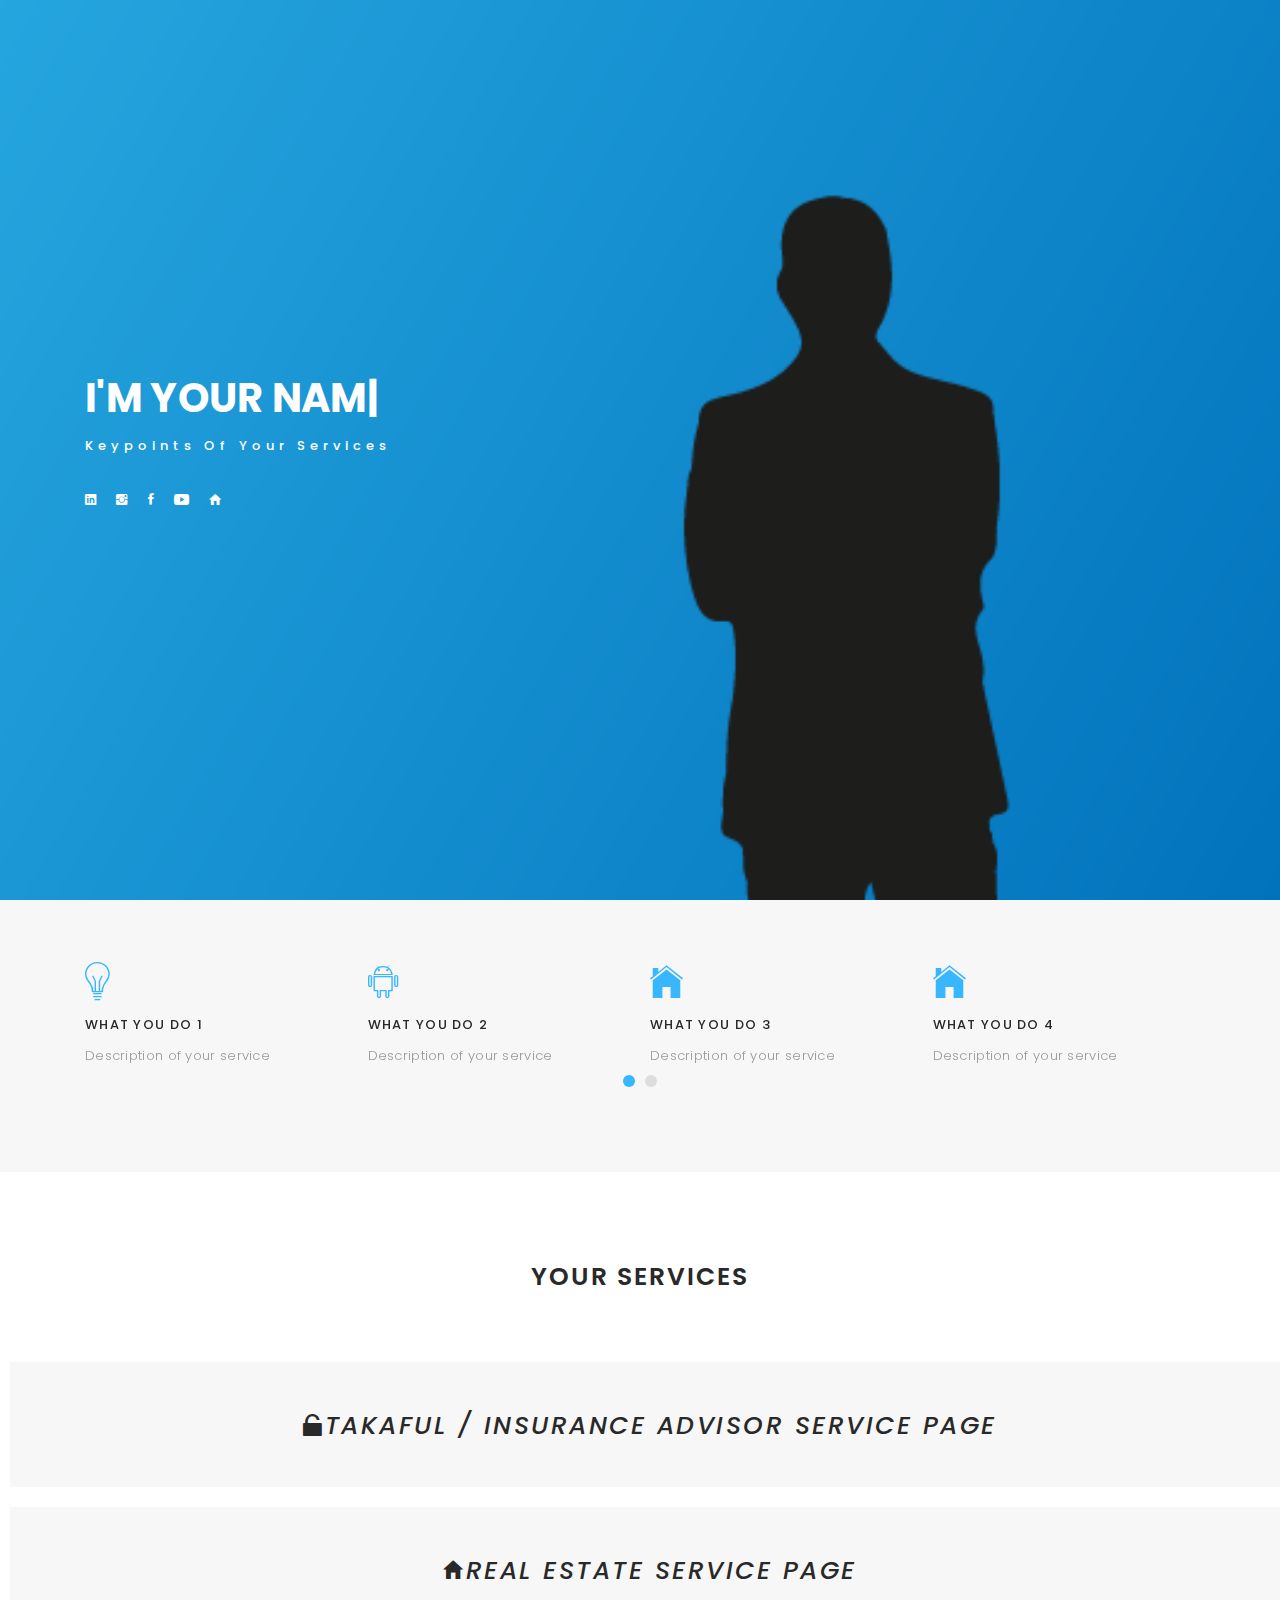
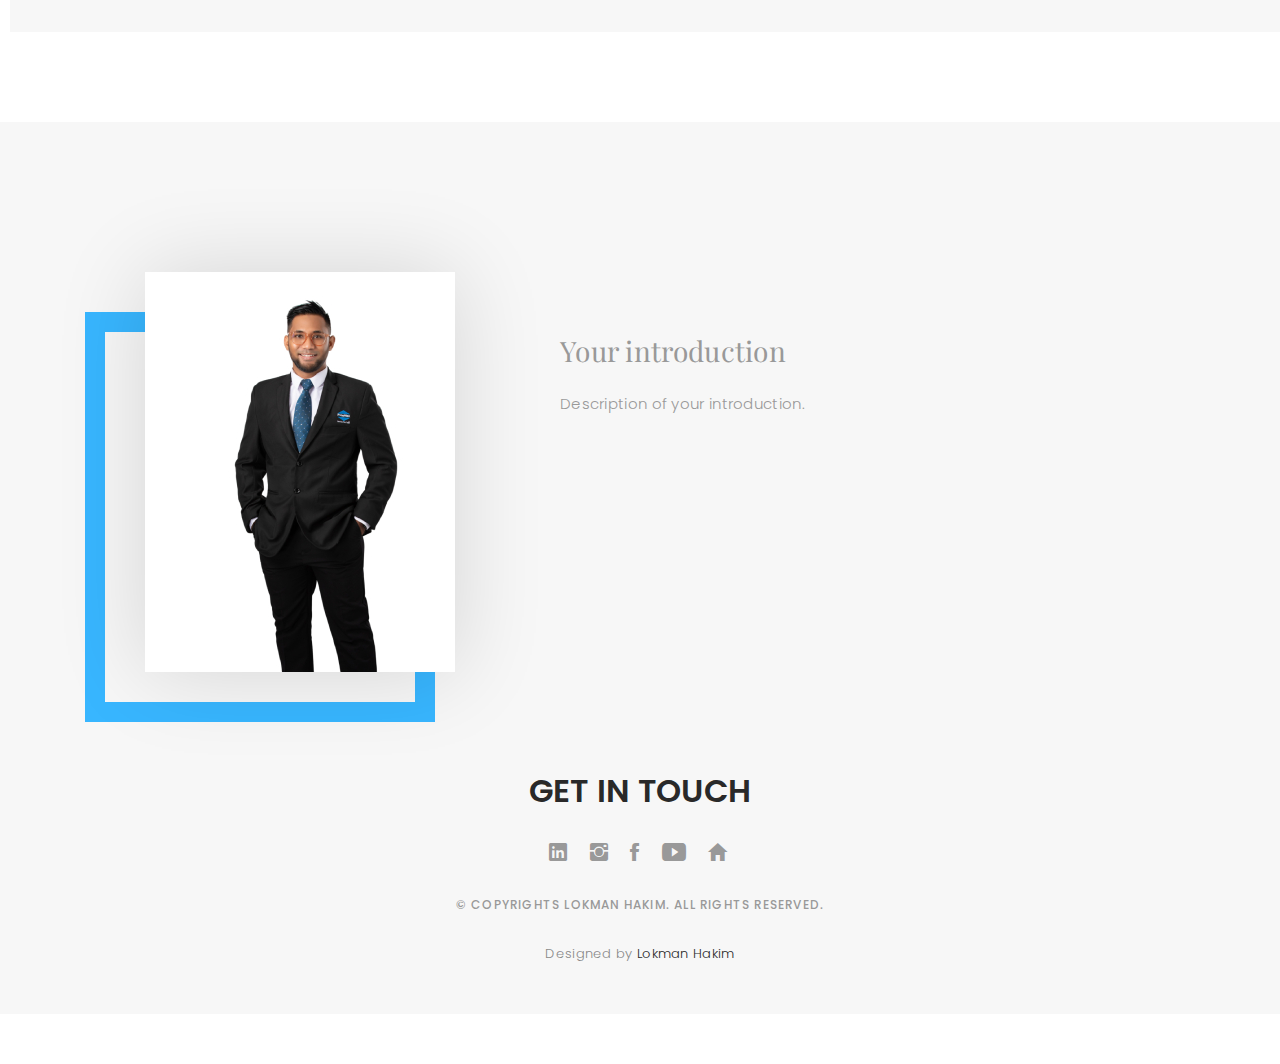
<file: index.html>
<!DOCTYPE html>
<html lang="en">

<head>
  <!-- meta -->
  <meta charset="utf-8">
  <meta content="width=device-width, initial-scale=1.0" name="viewport">

  <title>Advisor Ease Project</title>
  <meta content="Financial Advisor" name="keywords">
  <meta
    content="AdvisorEase is a website designed to assist Takaful advisors in delivering effective 
    presentations to enhance client engagement and education. This repository contains the 
    frontend code for the AdvisorEase website."
    name="description">

  <!-- Google Fonts -->
  <link
    href="https://fonts.googleapis.com/css?family=Poppins:300,300i,400,400i,500,500i,600,600i,700,700i|Playfair+Display:400,400i,700,700i,900,900i"
    rel="stylesheet">

  <!-- Bootstrap CSS File -->
  <link href="lib/bootstrap/css/bootstrap.min.css" rel="stylesheet">

  <!-- Libraries CSS Files -->
  <link href="lib/ionicons/css/ionicons.min.css" rel="stylesheet">
  <link href="lib/owlcarousel/assets/owl.carousel.min.css" rel="stylesheet">
  <link href="lib/magnific-popup/magnific-popup.css" rel="stylesheet">
  <link href="lib/hover/hover.min.css" rel="stylesheet">

  <!-- Main Stylesheet File -->
  <link href="css/style.css" rel="stylesheet">

  <!-- Responsive css -->
  <link href="css/responsive.css" rel="stylesheet">

  <!-- Favicon -->
  <link rel="shortcut icon" href="images/favicon.png">

  <!-- =======================================================
    Website Name: Lokman Hakim
    Website URL: https://lokmantech.github.io/
    Author: Lokman Hakim
  ======================================================= -->
</head>

<body>
  <!-- start section navbar -->
  <nav id="main-nav">
    <div class="row">

      <div class="container">
        <div class="logo"><a href="index.html"><img src="images/logo.png" alt="Lokman Hakim"></a></div>

        <div class="responsive"><i data-icon="m" class="ion-navicon-round"></i></div>

        <ul class="nav-menu list-unstyled">
          <li><a href="#header" class="smoothScroll">Home</a></li>
          <li><a href="#portfolio" class="smoothScroll">Services</a></li>
          <li><a href="#about" class="smoothScroll">About</a></li>
          <li><a href="#contact" class="smoothScroll">Contact</a></li>
        </ul>

      </div>
    </div>
  </nav>
  <!-- End section navbar -->

  <!-- start section header -->
  <div id="header" class="home">
    <div class="container">

      <div class="header-content">
        <h1>I'm <span class="typed"></span></h1>
        <p>Keypoints of your services</p>
        <!--You can add your own link here for your socmed pages-->
        <ul class="list-unstyled list-social">
          <li><a href="#"><i class="ion-social-linkedin"></i></a></li>
          <li><a href="#"><i class="ion-social-instagram"></i></a></li>
          <li><a href="#"><i class="ion-social-facebook"></i></a></li>
          <li><a href="#"><i class="ion-social-youtube"></i></a></li>
          <li><a href="#"><i class="ion-android-home"></i></a></li>
        </ul>

      </div>
    </div>
  </div>
  <!-- End section header -->

  <!-- start section my skills -->
  <div id="services">
    <div class="padDiv"></div>
    <div class="container">

      <div class="services-carousel owl-theme">
        <div class="services-block">
          <i class="ion-ios-lightbulb-outline"></i>
          <span>What you do 1</span>
          <p class="separator">Description of your service</p>
        </div>

        <div class="services-block">
          <i class="ion-social-android-outline"></i>
          <span>What you do 2</span>
          <p class="separator">Description of your service</p>
        </div>

        <div class="services-block">
          <i class="ion-ios-home"></i>
          <span>What you do 3</span>
          <p class="separator">Description of your service</p>
        </div>

        <div class="services-block">
          <i class="ion-ios-home"></i>
          <span>What you do 4</span>
          <p class="separator">Description of your service</p>
        </div>

        <div class="services-block">
          <i class="ion-ios-home"></i>
          <span>What you do 5</span>
          <p class="separator">Description of your service</p>
        </div>

        <div class="services-block">
          <i class="ion-ios-home"></i>
          <span>What you do 6</span>
          <p class="separator">Description of your service</p>
        </div>
      </div>

    </div>
  </div>
  <!-- end section my skills -->

  <!-- start section my services -->
  <div id="portfolio" class="text-center paddsection">
    <div class="container">

      <div class="section-title text-center">
        <h2>Your Services</h2>
      </div>
    </div>

    <div id="button" class="text-center"> <a href="./pages/takaful-insurance-advisor.html"><i class="ion-unlocked">Takaful / Insurance Advisor
          Service Page</i></a></div>
    <div id="button" class="text-center"> <a href="./pages/real-estate-advisor.html"><i class="ion-android-home">Real
          Estate Service Page</i></a> </div>
    <!-- End section my services -->

    <!-- start section about me -->
    <div class="container">
      <div class="section-title text-center"></div>
    </div>

    <div id="about">
      <div class="container">

        <div class="row justify-content-between">
          <div class="col-lg-4 ">
            <div class="div-img-bg">
              <div class="about-img">
                <img src="images/me.jpg" class="img-responsive" alt="me">
              </div>
            </div>
          </div>

          <div class="col-lg-7">
            <div class="about-descr">
              <p class="p-heading">Your introduction</p>
              <p class="separator">Description of your introduction.</p>
            </div>
          </div>
        </div>

      </div>
    </div>
    <!-- end section about me -->

    <!-- start section footer -->
    <div id="contact"></div>
    <div id="footer" class="text-center">
      <div class="container">

        <div class="socials-media text-center">

          <div class="socials-media text-center">
            <h2 class="mb-30"><a href="https://github.com/lokmanTech" target="_blank">GET IN TOUCH</a></h2>
            <!--Put your contact link above here, so people can direct message-->
          </div>

          <ul class="list-unstyled">
            <li><a href="#" target="_blank"><i class="ion-social-linkedin"></i></a></li>
            <li><a href="#" target="_blank"><i class="ion-social-instagram"></i></a></li>
            <li><a href="#" target="_blank"><i class="ion-social-facebook"></i></a></li>
            <li><a href="#" target="_blank"><i class="ion-social-youtube"></i></a></li>
            <li><a href="#" target="_blank"><i class="ion-android-home"></i></a></li>
          </ul>

        </div>

        <p>&copy; Copyrights Lokman Hakim. All rights reserved.</p>
        <div class="credits">
          Designed by <a href="https://github.com/lokmanTech" target="_blank">Lokman Hakim</a>
        </div>

      </div>
    </div>
    <!-- End section footer -->

    <!-- JavaScript Libraries -->
    <script src="lib/jquery/jquery.min.js"></script>
    <script src="lib/jquery/jquery-migrate.min.js"></script>
    <script src="lib/bootstrap/js/bootstrap.bundle.min.js"></script>
    <script src="lib/typed/typed.js"></script>
    <script src="lib/owlcarousel/owl.carousel.min.js"></script>
    <script src="lib/magnific-popup/magnific-popup.min.js"></script>
    <script src="lib/isotope/isotope.pkgd.min.js"></script>

    <!-- Template Main Javascript File -->
    <script src="js/main.js"></script>

</body>

</html>
</file>
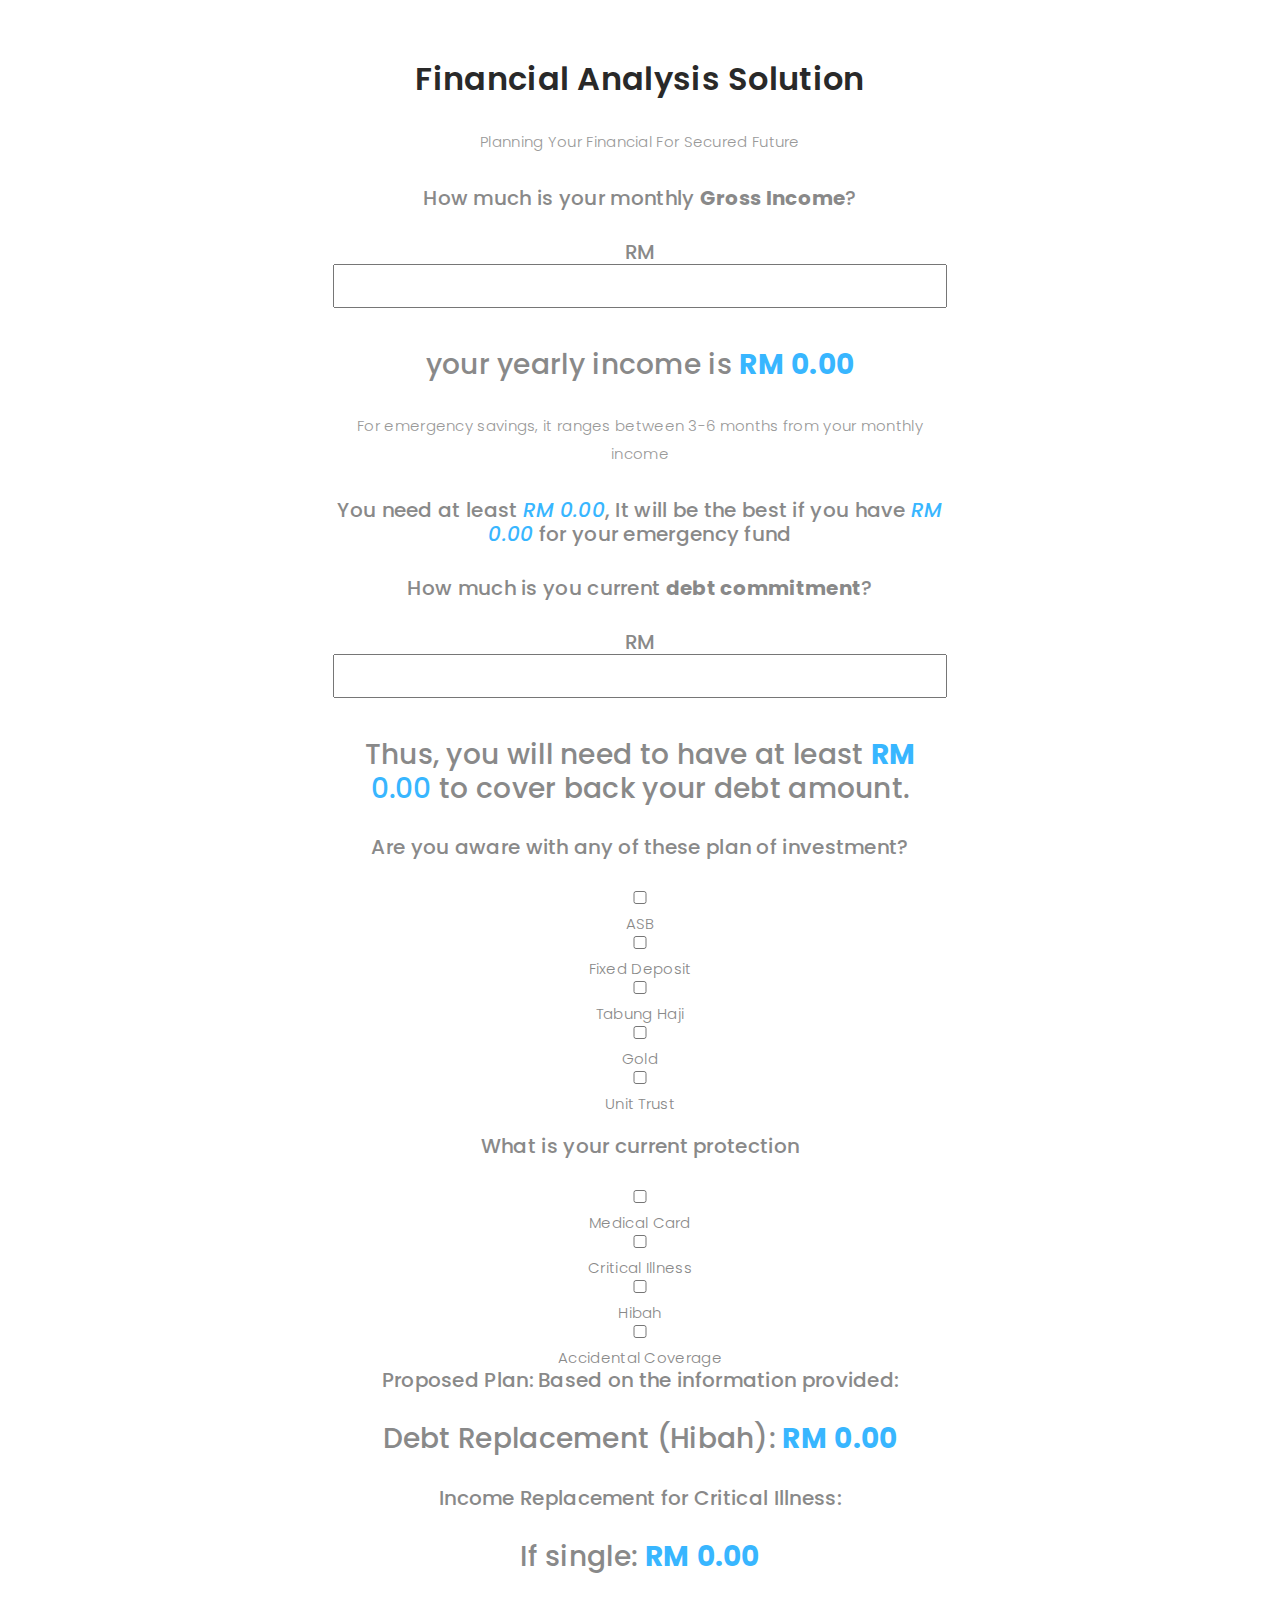
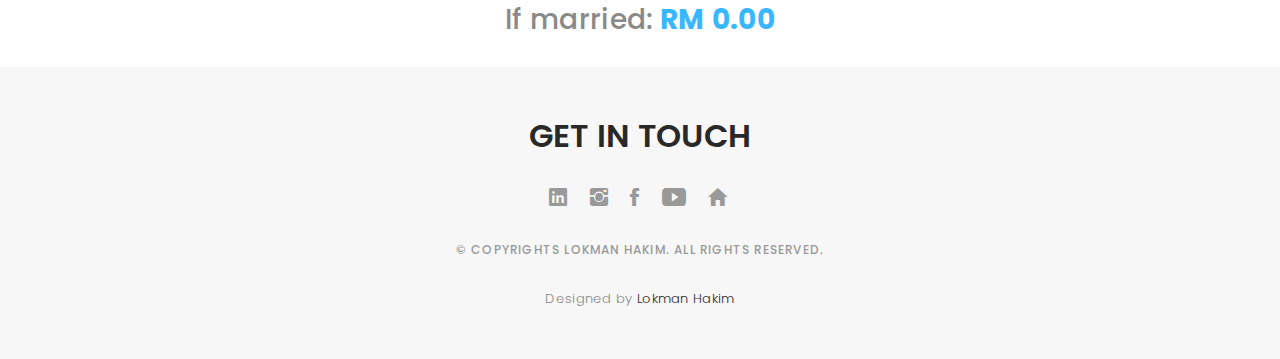
<file: pages/takaful-insurance-advisor.html>
<!DOCTYPE html>
<html lang="en">

<head>
  <!-- meta -->
  <meta charset="utf-8">
  <meta content="width=device-width, initial-scale=1.0" name="viewport">

  <title>Financial Analysis by Lokman Hakim</title>
  <meta content="" name="keywords">
  <meta content="" name="description">

  <!-- Google Fonts -->
  <link
    href="https://fonts.googleapis.com/css?family=Poppins:300,300i,400,400i,500,500i,600,600i,700,700i|Playfair+Display:400,400i,700,700i,900,900i"
    rel="stylesheet">

  <!-- Bootstrap CSS File -->
  <link href="../lib/bootstrap/css/bootstrap.min.css" rel="stylesheet">

  <!-- Libraries CSS Files -->
  <link href="../lib/ionicons/css/ionicons.min.css" rel="stylesheet">
  <link href="../lib/owlcarousel/assets/owl.carousel.min.css" rel="stylesheet">
  <link href="../lib/magnific-popup/magnific-popup.css" rel="stylesheet">
  <link href="../lib/hover/hover.min.css" rel="stylesheet">

  <!-- Blog Stylesheet File -->
  <link href="../css/blog.css" rel="stylesheet">

  <!-- Main Stylesheet File -->
  <link href="../css/style.css" rel="stylesheet">

  <!-- Responsive css -->
  <link href="../css/responsive.css" rel="stylesheet">

  <!-- Favicon -->
  <link rel="shortcut icon" href="../images/favicon.png">

  <!-- =======================================================
    Website Name: AdvisorEase
    Website URL: https://lokmanTech.github.io
    Author: Lokman Hakim
  ======================================================= -->
</head>


<!-- start section navbar -->
<nav id="main-nav">
  <div class="row">
    <div class="container">

      <div class="logo"><a href="../index.html"><img src="../images/logo.png" alt="logo"></a></div>

      <div class="responsive"><i data-icon="m" class="ion-navicon-round"></i></div>

      <ul class="nav-menu list-unstyled">
        <li><a href="../index.html#header" class="smoothScroll">Home</a></li>
        <li><a href="../index.html#portfolio" class="smoothScroll">Services</a></li>
        <li><a href="../index.html#about" class="smoothScroll">About</a></li>
        <li><a href="../index.html#contact" class="smoothScroll">Contact</a></li>
      </ul>

    </div>
  </div>
</nav>
<!-- End section navbar -->

<!-- start section main content -->
<div class="padDiv"></div>

<h2 class="mb1-30">Financial Analysis Solution</h2>
<p class="mb1-30">Planning Your Financial For Secured Future</p>

<div class="oontainer-analysis">
  <div class="column-analysis">
    <h5 class="mb1-30">How much is your monthly <b>Gross Income</b>?</h5>
    <h5 class="mb1-30">RM <input class="services-block" type="number" id="monthlyIncome"
        oninput="calculateYearlyIncome()"></h5>
    <h3 class="mb1-30">your yearly income is <b class="blue-text">RM</b> <b id="yearlyIncome" class="blue-text">0.00</b>
    </h3>
    <p class="mb1-30">For emergency savings, it ranges between 3-6 months from your monthly income</p>
    <h5 class="mb1-30">You need at least <i class="blue-text">RM</i> <i id="minSavings" class="blue-text">0.00</i>, It
      will be the best if you have <i class="blue-text">RM</i> <i id="maxSavings" class="blue-text">0.00</i> for your
      emergency fund</h5>
    <h5 class="mb1-30">How much is you current <b>debt commitment</b>?</h5>
    <h5 class="mb1-30">RM <input type="number" id="debtAmount" oninput="calculateDebt()"></h5>
    <h3 class="mb1-30">Thus, you will need to have at least <b class="blue-text">RM</b> <span id="debtReplacement"
        class="blue-text">0.00</span> to cover back your debt amount.</h3>
    <h5 class="mb1-30">Are you aware with any of these plan of investment?</h5>
    <div class="checbox-group">
      <input type="checkbox" id="investmentAwareness"> ASB
      <input type="checkbox" id="investmentAwareness"> Fixed Deposit
      <input type="checkbox" id="investmentAwareness"> Tabung Haji
      <input type="checkbox" id="investmentAwareness"> Gold
      <input type="checkbox" id="investmentAwareness"> Unit Trust
    </div>

    <br>

    <h5 class="mb1-30">What is your current protection</h5>
    <div class="checbox-group">
      <input type="checkbox" id="medicalCard"> Medical Card
      <input type="checkbox" id="criticalIllness"> Critical Illness
      <input type="checkbox" id="hibah"> Hibah
      <input type="checkbox" id="accidentalCoverage"> Accidental Coverage
    </div>
    <h5 class="mb1-30">Proposed Plan: Based on the information provided:</h5>
    <h3 class="mb1-30">Debt Replacement (Hibah): <b class="blue-text">RM</b> <b id="proposedHibah"
        class="blue-text">0.00</b></h3>
    <h5 class="mb1-30">Income Replacement for Critical Illness:</h5>
    <h3 class="mb1-30">If single: <b class="blue-text">RM</b> <b id="singleIncomeReplacement" class="blue-text">0.00</b>
    </h3>
    <h3 class="mb1-30">If married: <b class="blue-text">RM</b> <b id="marriedIncomeReplacement"
        class="blue-text">0.00</b></h3>
  </div>
</div>

<!-- start section footer -->
<div id="footer" class="text-center">
  <div class="container">

    <div class="socials-media text-center">
      <div class="socials-media text-center">
        <h2 class="mb-30"><a href="https://github.com/lokmanTech" target="_blank">GET IN TOUCH</a></h2>
      </div>

      <ul class="list-unstyled">
        <li><a href="#" target="_blank"><i class="ion-social-linkedin"></i></a>
        </li>
        <li><a href="#" target="_blank"><i class="ion-social-instagram"></i></a></li>
        <li><a href="#" target="_blank"><i class="ion-social-facebook"></i></a>
        </li>
        <li><a href="#" target="_blank"><i class="ion-social-youtube"></i></a></li>
        <li><a href="#" target="_blank"><i class="ion-android-home"></i></a></li>
      </ul>
    </div>

    <p>&copy; Copyrights Lokman Hakim. All rights reserved.</p>

    <div class="credits">
      Designed by <a href="https://github.com/lokmanTech" target="_blank">Lokman Hakim</a>
    </div>

  </div>
</div>
<!-- End section footer -->

<!-- JavaScript Libraries -->
<script src="../lib/jquery/jquery.min.js"></script>
<script src="../lib/jquery/jquery-migrate.min.js"></script>
<script src="../lib/bootstrap/js/bootstrap.bundle.min.js"></script>
<script src="../lib/typed/typed.js"></script>
<script src="../lib/owlcarousel/owl.carousel.min.js"></script>
<script src="../lib/magnific-popup/magnific-popup.min.js"></script>
<script src="../lib/isotope/isotope.pkgd.min.js"></script>

<!-- Template Main Javascript File -->
<script src="../js/main.js"></script>

</body>

</html>
</file>
<file: css/style.css>
/*
  Theme Name: Lokman Hakim Portfolio
  Theme URL: lokmanhakim.tech
  Author: Lokman Hakim
  Author URL: lokmanhakim.tech
*/
/* Personal Planning Style */
/*-----------------------------------------------------------------------------------*/
.pp {
  padding-top: 70px;
  text-align: center;
}

.container-analysis {
  display: flex;
  justify-content: center;
  text-align: center;
  margin: 0 auto;
}

.column-analysis {
  width: 48%;
  text-align: center;
  justify-content: center;
  margin: 0 auto;
}

.container-journal {
  display: flex;
  justify-content: center;
  text-align: center;
}

.column {
  width: 48%;
  /* Adjust the width as needed */
}

/* Style for ledger and workspace column */
.ledger-column {
  padding: 15px;
  border-radius: 8px;
}

/* Style for task manager and journal column */
.task-journal-column {
  padding: 15px;
  border-radius: 8px;
}

/* Add responsive styles */
@media (max-width: 768px) {
  .container-journal {
    flex-direction: column;
    width: 100%;
    text-align: justify;
  }

  .container-analysis {
    flex-direction: column;
    width: 100%;
    text-align: center;
    justify-content: center;
    margin: 0 auto;
  }

  .column-analysis {
    width: 100%;
    text-align: center;
    justify-content: center;
    margin: 0 auto;
  }

  .column {
    width: 100%;
  }


  .side-by-side {
    flex-direction: column;
    /* Stack elements vertically on small screens */
    align-items: flex-start;
    /* Align items to the start (top) */
  }

  .date-time {
    margin: 0 0 0 0;
    /* Remove right margin when stacked vertically */
  }
}

#balance {
  margin-top: 5px;
}


.ledger-entry {
  margin-bottom: 5px;
}

.side-by-side {
  display: flex;
  justify-content: center;
  align-items: center;
  position: relative;
}

.date-time {
  padding: 10px;
  border: 1px solid #ddd;
  border-radius: 10px;
  margin: 5px 10px 0 0;
}

fieldset {
  text-align: justify;
  padding: 20px;
  border: 1px solid #333;
  border-radius: 10px;
  max-width: 800px;
  box-sizing: border-box;
}

legend {
  font-size: 1.2em;
  font-weight: bold;
}

label {
  display: block;
  margin-bottom: 5px;
}

input,
select,
textarea {
  width: 100%;
  padding: 8px;
  margin-bottom: 10px;
  box-sizing: border-box;
  font-family: 'Poppins', helvetica;
}

button {
  padding: 15px 25px;
  background-color: skyblue;
  color: #fff;
  border: none;
  border-radius: 5px;
  cursor: pointer;
  display: block;
  margin: 0 auto;
  font-family: 'Poppins', helvetica;
}

button:hover {
  background-color: #2980b9;
}

.delete-button {
  color: #e74c3c;
  cursor: pointer;
  margin-left: 10px;
  font-family: 'Poppins', helvetica;
}

.delete-button:hover {
  color: #c0392b;
}

.print-button {
  padding: 15px 25px;
  background-color: #3498db;
  color: #fff;
  border: none;
  border-radius: 5px;
  cursor: pointer;
  display: block;
  margin: 0 auto;
  margin-bottom: 20px;
  font-size: large;
  font-family: 'Poppins', helvetica;
}

.print-button:hover {
  background-color: #2980b9;
}


/*  General Styling
/*-----------------------------------------------------------------------------------*/

body {
  background: #ffffff;
  color: #898989;
  font-family: 'Poppins', helvetica;
  font-size: 15px;
  font-weight: 300;
  line-height: 20px;
  letter-spacing: 0.02em;
  overflow-x: hidden;
  margin: 0 auto;
  padding: 0;
  -moz-box-sizing: border-box;
  -ms-box-sizing: border-box;
  -o-box-sizing: border-box;
  -webkit-box-sizing: border-box;
  box-sizing: border-box;
}

h1,
h2,
h3,
h4,
h5,
h6 {
  margin: 0;
}

h1,
h2 {
  color: #292929;
  font-weight: 600;
}

h4 {
  color: #292929;
  font-size: 14px;
  font-weight: 600;
}

a {
  color: #292929;
  text-decoration: none !important;
  -moz-transition: all 0.5s ease-in-out 0s;
  -ms-transition: all 0.5s ease-in-out 0s;
  -o-transition: all 0.5s ease-in-out 0s;
  -webkit-transition: all 0.5s ease-in-out 0s;
  transition: all 0.5s ease-in-out 0s;
}

a:hover {
  -moz-transition: all 0.5s ease-in-out 0s;
  -ms-transition: all 0.5s ease-in-out 0s;
  -o-transition: all 0.5s ease-in-out 0s;
  -webkit-transition: all 0.5s ease-in-out 0s;
  transition: all 0.5s ease-in-out 0s;
}

a:hover,
a:focus {
  color: #38B6FF;
  text-decoration: underline;
}

nav ul li a {
  padding: 2px 0 0 0;
  position: relative;
  display: block;
  font-size: 12px;
  color: #999999;
  letter-spacing: 0.1em;
  font-weight: 500;
  line-height: 14px;
  text-transform: uppercase;
  -moz-transition: all 0.5s ease-in-out 0s;
  -ms-transition: all 0.5s ease-in-out 0s;
  -o-transition: all 0.5s ease-in-out 0s;
  -webkit-transition: all 0.5s ease-in-out 0s;
  transition: all 0.5s ease-in-out 0s;
}

p {
  margin: 25px 0;
  padding: 0;
  font-size: 15px;
  color: #999999;
  line-height: 28px;
}

::-moz-selection {
  background: #38B6FF;
  color: #fff;
}

::selection {
  background: #38B6FF;
  color: #fff;
}

.btn {
  background: #333;
  border: medium none;
  border-radius: 0;
  color: #fff;
  font-size: 12px;
  height: 50px;
  line-height: 50px;
  padding: 0 30px;
  text-transform: uppercase;
}

.btn:hover,
.btn:focus {
  color: #fff;
}

.padDiv {
  padding: 30px 20px;
}

.section-title {
  margin-bottom: 70px;
}

.section-title h2 {
  font-size: 25px;
  letter-spacing: 2px;
  text-transform: uppercase;
}

.form-control {
  background-color: transparent;
  border: 1px solid #999;
  border-radius: 0;
  color: #999999;
  font-size: 12px;
  font-weight: 500;
  height: 50px;
  letter-spacing: 0.1em;
  padding-left: 10px;
  margin: 0 0 25px 0;
  line-height: 14px;
  text-transform: uppercase;
}

.form-control:focus {
  box-shadow: none;
  outline: 0 none;
}

.paddsection {
  padding-top: 90px;
  padding-bottom: 90px;
}

.paddsections {
  padding-top: 90px;
  padding-bottom: 90px !important;
}

.hvr-shutter-in-horizontal::before {
  background: #333;
}

.hvr-shutter-in-horizontal:hover {
  background: #38B6FF;
}

.mb-30 {
  margin-bottom: 30px;
}

.mb1-30 {
  margin-bottom: 30px;
  text-align: center;
}

.blue-text {
  color: #38B6FF;
}

/*-----------------------------------------------------------------------------------*/
/*  Navbar Top
/*-----------------------------------------------------------------------------------*/

nav {
  position: fixed;
  background: #fff;
  z-index: 1000;
  width: 100%;
  padding: 20px;
  display: none;
  -webkit-box-shadow: 0px 2px 92px 0px rgba(0, 0, 0, 0.18);
  -moz-box-shadow: 0px 2px 92px 0px rgba(0, 0, 0, 0.18);
  box-shadow: 0px 2px 92px 0px rgba(0, 0, 0, 0.18);
}

.nav-menu {
  float: right;
  line-height: 32px;
  margin-bottom: 0;
  padding-top: 16px;
}

nav ul li {
  float: left;
  margin-right: 15px;
  font-family: 'Poppins', sans-serif;
  font-size: 14px;
  margin-left: 40px;
}

nav ul li a {
  padding: 2px 0 0 0;
  position: relative;
  display: block;
  font-size: 14px;
  color: #999999;
  font-family: 'Poppins', helvetica;
  font-weight: 500;
  line-height: 16px;
  text-transform: uppercase;
  letter-spacing: 0.02em;
  text-transform: capitalize;
}

.logo {
  float: left;
}

.logo img {
  width: 100px;
  height: 50px;
}

.responsive {
  display: none;
  font-size: 23px;
}

.active {
  color: #afafaf;
}

/*----------------------------------------------------------------------------------*/
/*  Header
/*-----------------------------------------------------------------------------------*/

#header {
  background: url("../images/home-bg.jpg") repeat scroll center center / cover;
  height: 100vh;
  width: 100%;
}


#header .header-content {
  height: 100vh;
  text-align: left;
  width: 100%;
  display: flex;
  justify-content: center;
  flex-direction: column;
}

.header-content h1 {
  font-size: 40px;
  font-weight: 700;
  margin-bottom: 10px;
  text-transform: uppercase;
  color: #fff;
}

.header-content p {
  font-size: 13px;
  letter-spacing: 5px;
  margin-top: 0;
  margin-bottom: 30px;
  text-transform: capitalize;
  color: #fff;
  font-weight: 500;
}

.header-content .list-social li {
  float: left;
  margin-right: 20px;
}

.header-content .list-social li i {
  color: #fff;
  font-size: 15px;
}

/*-----------------------------------------------------------------------------------*/
/*  About-me
/*-----------------------------------------------------------------------------------*/

#about {
  width: 100%;
  height: auto;
  background: #f7f7f7;
  padding-top: 190px;
}

#about .div-img-bg {
  padding-bottom: 30px;
  border: 20px solid #38B6FF;
}

#about .div-img-bg .about-img img {
  width: 100%;
  box-shadow: 0px 0px 85px 0px rgba(0, 0, 0, 0.14);
  margin-top: -60px;
  margin-left: 40px;
  height: 400px;
  object-fit: cover;
}

#about .about-descr .p-heading {
  font-family: 'Playfair Display', serif;
  font-size: 28px;
  text-align: left;
}

#about .about-descr .separator {
  max-width: 80%;
  margin-bottom: 0;
  text-align: left;
}

/*-----------------------------------------------------------------------------------*/
/*   Services
/*-----------------------------------------------------------------------------------*/

#services {
  background: #f7f7f7;
  position: relative;
  padding-bottom: 80px;
}

.owl-item {
  float: left;
}

.services-block span {
  margin: 10px 0;
  position: relative;
  font-size: 13px;
  color: #292929;
  letter-spacing: 0.1em;
  font-weight: 500;
  text-transform: uppercase;
  display: block;
}

.services-block .separator {
  margin: 0;
  font-size: 13px;
  line-height: 22px;
}

.services-block i {
  font-size: 44px;
  color: #38B6FF;
  line-height: 44px;
}


.services-carousel .owl-stage-outer {
  overflow: hidden;
}

.services-carousel .owl-dots {
  margin-top: 5px;
  text-align: center;
}

.services-carousel .owl-dot {
  display: inline-block;
  margin: 0 5px;
  width: 12px !important;
  height: 12px !important;
  border-radius: 50%;
  border: 0;
  padding: 0 !important;
  background-color: #ddd;
  cursor: pointer;
}

.services-carousel .owl-dot.active {
  background-color: #38B6FF;
}

.owl-nav {
  display: none;
}


/*-----------------------------------------------------------------------------------*/
/*  Portfolio
/*-----------------------------------------------------------------------------------*/

.container-portfolio {
  text-align: center;
}

#portfolio {
  position: relative;
  padding-bottom: 50px;
}

#portfolio .portfolio-list {
  margin-bottom: 50px;
}

#portfolio .portfolio-list .nav {
  display: inline-block;
  margin: 0;
}

#portfolio .portfolio-list .nav li {
  margin: 0 40px 0 0;
  float: left;
  font-size: 14px;
  color: #999999;
  line-height: 16px;
  cursor: pointer;
  font-family: 'Poppins', helvetica;
  font-weight: 500;
  letter-spacing: 0.02em;
  text-transform: capitalize;
  -moz-transition: all 0.5s ease-in-out 0s;
  -ms-transition: all 0.5s ease-in-out 0s;
  -o-transition: all 0.5s ease-in-out 0s;
  -webkit-transition: all 0.5s ease-in-out 0s;
  transition: all 0.5s ease-in-out 0s;
}

#portfolio .portfolio-list .nav li:hover,
#portfolio .portfolio-list .nav li.filter-active {
  color: #38B6FF;
  -moz-transition: all 0.5s ease-in-out 0s;
  -ms-transition: all 0.5s ease-in-out 0s;
  -o-transition: all 0.5s ease-in-out 0s;
  -webkit-transition: all 0.5s ease-in-out 0s;
  transition: all 0.5s ease-in-out 0s;
}

#portfolio .portfolio-container {
  display: inline-block;
  margin-bottom: 50px;
  width: 100%;
}

.portfolio-thumbnail {
  margin-bottom: 30px;
  overflow: hidden;
  min-height: 260px;
}

.portfolio-thumbnail img {
  max-width: 100%;
}

/*-----------------------------------------------------------------------------------*/
/*  Journal
/*-----------------------------------------------------------------------------------*/

#journal,
#journal-blog {
  height: auto;
  width: 100%;
  background: #f7f7f7;
  padding-bottom: 60px;
  position: relative;
}

#journal-blog {
  background: #fff;
  padding-bottom: 30px;
}

#journal .journal-block {
  display: inline-block;
  height: auto;
  width: 100%;
}

#journal .journal-block .journal-info {
  position: relative;
}

.journal-block .journal-info img {
  max-width: 100%;
}

.journal-block .journal-info .journal-txt {
  padding: 25px 0px;
  position: relative;
}

.journal-block .journal-info .journal-txt h4 a {
  display: block;
  font-size: 19px;
  line-height: 24px;
  margin: 0 0 13px 0;
  font-weight: 500;
  color: #292929;
  -moz-transition: all 0.5s ease-in-out 0s;
  -ms-transition: all 0.5s ease-in-out 0s;
  -o-transition: all 0.5s ease-in-out 0s;
  -webkit-transition: all 0.5s ease-in-out 0s;
  transition: all 0.5s ease-in-out 0s;
}

.journal-block .journal-info .journal-txt h4 a:hover {
  color: #38B6FF;
  -moz-transition: all 0.5s ease-in-out 0s;
  -ms-transition: all 0.5s ease-in-out 0s;
  -o-transition: all 0.5s ease-in-out 0s;
  -webkit-transition: all 0.5s ease-in-out 0s;
  transition: all 0.5s ease-in-out 0s;
}

.journal-block .journal-info .journal-txt p {
  margin: 0;
  font-size: 14px;
  line-height: 24px;
}

/*-----------------------------------------------------------------------------------*/
/*  Contact
/*-----------------------------------------------------------------------------------*/

#contact {
  height: auto;
  width: 100%;
}

.contact-details {
  list-style: none;
  margin: 0;
  padding: 0;
}

.contact-details li {
  padding-bottom: 10px;
}

#contact input,
#contact textarea {
  width: 100%;
}


#contact #sendmessage {
  color: #18d26e;
  border: 1px solid #18d26e;
  display: none;
  text-align: center;
  padding: 15px;
  font-weight: 600;
  margin: 15px;
}

#contact #errormessage {
  color: red;
  display: none;
  border: 1px solid red;
  text-align: center;
  padding: 15px;
  font-weight: 600;
  margin: 15px;
}

#contact #sendmessage.show,
#contact #errormessage.show,
#contact .show {
  display: block;
}

#contact .validation {
  color: red;
  display: none;
  margin: 0 0 20px;
  font-weight: 400;
  font-size: 13px;
}

/*-----------------------------------------------------------------------------------*/
/*  Footer
/*-----------------------------------------------------------------------------------*/

#footer {
  background: #f7f7f7;
  padding-top: 50px;
  padding-bottom: 50px;
}

#footer .socials-media {
  width: 100%;
}

#footer .socials-media ul {
  display: inline-block;
  float: none;
  margin: 0 0 20px 0;
}

#footer .socials-media ul li {
  float: left;
  margin-left: 10px;
  margin-right: 10px;
}

#footer .socials-media ul li a {
  font-size: 24px;
  color: #999;
  letter-spacing: 0.1em;
  font-weight: 500;
  background: transparent;
  text-transform: uppercase;
  -moz-transition: all 0.5s ease-in-out 0s;
  -ms-transition: all 0.5s ease-in-out 0s;
  -o-transition: all 0.5s ease-in-out 0s;
  -webkit-transition: all 0.5s ease-in-out 0s;
  transition: all 0.5s ease-in-out 0s;
}

#footer .socials-media ul li a:hover {
  color: #38B6FF;
  -moz-transition: all 0.5s ease-in-out 0s;
  -ms-transition: all 0.5s ease-in-out 0s;
  -o-transition: all 0.5s ease-in-out 0s;
  -webkit-transition: all 0.5s ease-in-out 0s;
  transition: all 0.5s ease-in-out 0s;
}

#footer p {
  font-size: 12px;
  letter-spacing: 0.1em;
  font-weight: 500;
  margin-top: 0;
  text-transform: uppercase;
}

.credits {
  font-size: 13px;
}

.image {
  max-width: 97%;
  margin: 20px;
  text-align: center;
}

.imageowl {
  max-width: 50%;
  text-align: center;
  margin: 5%;
}

.image-presentation {
  max-width: 65%;
  text-align: center;
  display: inline-block;
  margin-bottom: 60px;
}

.image-logo {
  max-width: 20%;
  text-align: center;
  margin-bottom: 60px;
}

#button {
  background: #f7f7f7;
  padding-top: 50px;
  padding-bottom: 50px;
  width: 100%;
  display: inline-block;
  float: none;
  margin: 0 0 20px 0;
  margin-left: 10px;
  margin-right: 10px;
  font-size: 24px;
  color: #38B6FF;
  -moz-transition: all 0.5s ease-in-out 0s;
  -ms-transition: all 0.5s ease-in-out 0s;
  -o-transition: all 0.5s ease-in-out 0s;
  -webkit-transition: all 0.5s ease-in-out 0s;
  transition: all 0.5s ease-in-out 0s;
  font-size: 25px;
  letter-spacing: 0.1em;
  font-weight: 500;
  margin-top: 0;
  text-transform: uppercase;
}

.justify {
  text-align: justify;
}

.hidden {
  display: none;
}

/* Checkbox Style */
.checkbox-group {
  display: flex;
  flex-wrap: wrap;
  gap: 20px; /* Adjust the gap as needed */
}
</file>
<file: css/responsive.css>
/** Width between 1200x to 0
 *  ~~~~~~~~~~~~~~~~~~~~~~~~~~~~~~~~~~~~
 */

@media (min-width: 1200px) {

}

/** Width between 992px to 1199px
 *  ~~~~~~~~~~~~~~~~~~~~~~~~~~~~~~~~~~~~
 */

@media (min-width: 992px) and (max-width: 1199px) {

}

/** Width between 768px to 991px
 *  ~~~~~~~~~~~~~~~~~~~~~~~~~~~~~~~~~~~~
 */

@media (min-width: 768px) and (max-width: 991px) {
  /* Navbar */
  nav {
    padding: 10px 15px;
  }
  .nav-menu {
    margin-top: 40px;
    display: none;
    float: none;
    width: 100%;
  }
  .nav-menu li {
    float: none;
    width: 100%;
    text-align: center;
    border-top: 1px solid #f7f7f7;
    line-height: 45px;
    margin-left: 0;
    padding-top: 10px;
    padding-bottom: 10px;
  }
  .responsive {
    float: right;
    padding-top: 15px;
    display: block;
  }
  /* About */
  .head-info .header-content .cmaster h1 {
    font-size: 32px;
  }
  #about .div-img-bg {
    padding: 0;
  }
  #about .div-img-bg .about-img img {
    margin-top: 0%;
    margin-left: calc(0% - 0px);
  }
  #about .about-descr .p-heading {
    font-size: 20px;
  }
  #about .about-descr .separator {
    max-width: 100%;
    margin-bottom: 0;
  }
  /* portfolio */
  #portfolio .portfolio-list .nav li {
    float: none;
    margin: 20px;
    display: inline-block;
  }
  /* journal */
  #journal .journal-block .journal-info {
    margin-bottom: 30px;
  }
  /* Contact */
  .contact-contact {
    margin-bottom: 30px;
  }
  /* Footer */
  #footer .socials-media ul li {
    margin-right: 0;
    margin-left: 0;
    float: none;
    display: inline-block;
  }
}

/** Width between 767px to 0
 *  ~~~~~~~~~~~~~~~~~~~~~~~~~~~~~~~~~~~~
 */

@media (max-width: 767px) {
  /* Navbar */
  nav {
    padding: 20px 15px;
  }
  .nav-menu {
    margin-top: 40px;
    display: none;
    float: none;
    width: 100%;
  }
  .nav-menu li {
    float: none;
    width: 100%;
    text-align: center;
    border-top: 1px solid #f7f7f7;
    line-height: 45px;
    margin-left: 0;
    padding-top: 10px;
    padding-bottom: 10px;
  }
  .responsive {
    float: right;
    padding-top: 15px;
    display: block;
  }
  /* About */
  .head-info .header-content h1 {
    font-size: 32px;
  }
  #about .div-img-bg {
    padding: 0;
  }
  #about .div-img-bg .about-img img {
    margin-top: 0%;
    margin-left: calc(0% - 0px);
  }
  #about .about-descr .p-heading {
    font-size: 20px;
  }
  #about .about-descr .separator {
    max-width: 100%;
    margin-bottom: 0;
  }
  /* portfolio */
  #portfolio .portfolio-list .nav li {
    float: none;
    margin: 20px;
    display: inline-block;
  }
  /* journal */
  #journal .journal-block .journal-info {
    margin-bottom: 30px;
  }
  /* Contact */
  .contact-contact {
    margin-bottom: 30px;
  }
  /* Footer */
  #footer .socials-media ul li {
    margin-right: 0;
    margin-left: 0;
    float: none;
    display: inline-block;
  }
}

/** Width between 600px to 0
 *  ~~~~~~~~~~~~~~~~~~~~~~~~~~~~~~~~~~~~
 */

@media (max-width: 600px) {
  /* Navbar */
  nav {
    padding: 20px 15px;
  }
  .nav-menu {
    margin-top: 40px;
    display: none;
    float: none;
    width: 100%;
  }
  .nav-menu li {
    float: none;
    width: 100%;
    text-align: center;
    border-top: 1px solid #f7f7f7;
    line-height: 45px;
    margin-left: 0;
    padding-top: 10px;
    padding-bottom: 10px;
  }
  .responsive {
    float: right;
    padding-top: 15px;
    display: block;
  }
  /* About */
  .head-info .header-content h1 {
    font-size: 32px;
  }
  #about .div-img-bg {
    padding: 0;
  }
  #about .div-img-bg .about-img img {
    margin-top: 0%;
    margin-left: calc(0% - 0px);
  }
  #about .about-descr .p-heading {
    font-size: 20px;
  }
  #about .about-descr .separator {
    max-width: 100%;
    margin-bottom: 0;
  }
  /* portfolio */
  #portfolio .portfolio-list .nav li {
    float: none;
    margin: 10px;
    display: inline-block;
  }
  /* journal */
  #journal .journal-block .journal-info {
    margin-bottom: 30px;
  }
  /* Contact */
  .contact-contact {
    margin-bottom: 30px;
  }
  /* Footer */
  #footer .socials-media ul li {
    margin-right: 0;
    margin-left: 0;
    float: none;
    display: inline-block;
  }
}

/** Width between 480px to 0
 *  ~~~~~~~~~~~~~~~~~~~~~~~~~~~~~~~~~~~~
 */

@media (max-width: 480px) {
  /* Navbar */
  nav {
    padding: 20px 15px;
  }
  .nav-menu {
    margin-top: 40px;
    display: none;
    float: none;
    width: 100%;
  }
  .nav-menu li {
    float: none;
    width: 100%;
    text-align: center;
    border-top: 1px solid #f7f7f7;
    line-height: 45px;
    margin-left: 0;
    padding-top: 10px;
    padding-bottom: 10px;
  }
  .responsive {
    float: right;
    padding-top: 15px;
    display: block;
  }
  /* About */
  .head-info .header-content h1 {
    font-size: 32px;
  }
  #about .div-img-bg {
    padding: 0;
  }
  #about .div-img-bg .about-img img {
    margin-top: 0%;
    margin-left: calc(0% - 0px);
  }
  #about .about-descr .p-heading {
    font-size: 20px;
  }
  #about .about-descr .separator {
    max-width: 100%;
    margin-bottom: 0;
  }
  /* portfolio */
  #portfolio .portfolio-list .nav li {
    float: none;
    margin: 20px;
  }
  /* journal */
  #journal .journal-block .journal-info {
    margin-bottom: 30px;
  }
  /* Contact */
  .contact-contact {
    margin-bottom: 30px;
  }
  /* Footer */
  #footer .socials-media ul li {
    margin-right: 0;
    margin-left: 0;
    float: none;
    display: inline-block;
  }
}

/** Width between 320px to 0
 *  ~~~~~~~~~~~~~~~~~~~~~~~~~~~~~~~~~~~~
 */

@media (max-width: 320px) {
  /* Navbar */
  nav {
    padding: 20px 15px;
  }
  .nav-menu {
    margin-top: 40px;
    display: none;
    float: none;
    width: 100%;
  }
  .nav-menu li {
    float: none;
    width: 100%;
    text-align: center;
    border-top: 1px solid #f7f7f7;
    line-height: 45px;
    margin-left: 0;
    padding-top: 10px;
    padding-bottom: 10px;
  }
  .responsive {
    float: right;
    padding-top: 15px;
    display: block;
  }
  /* About */
  .head-info .header-content h1 {
    font-size: 32px;
  }
  #about .div-img-bg {
    padding: 0;
  }
  #about .div-img-bg .about-img img {
    margin-top: 0%;
    margin-left: calc(0% - 0px);
  }
  #about .about-descr .p-heading {
    font-size: 20px;
  }
  #about .about-descr .separator {
    max-width: 100%;
    margin-bottom: 0;
  }
  /* portfolio */
  #portfolio .portfolio-list .nav li {
    float: none;
    margin: 20px;
  }
  /* journal */
  #journal .journal-block .journal-info {
    margin-bottom: 30px;
  }
  /* Contact */
  .contact-contact {
    margin-bottom: 30px;
  }
  /* Footer */
  #footer .socials-media ul li {
    margin-right: 0;
    margin-left: 0;
    float: none;
    display: inline-block;
  }
  /* Single page */
  .entry-comments-body span {
    display: inline-block;
    margin-right: 0;
  }
}
</file>
<file: css/blog.css>
/*-----------------------------------------------------------------------------------*/

/*  -  Navbar fixd page
/*-----------------------------------------------------------------------------------*/

.subpage-nav {
  display: block !important;
  position: relative;
}

/*-----------------------------------------------------------------------------------*/

/*  /* Single page */

/*-----------------------------------------------------------------------------------*/

/* main content */

.main-content {
  background: #f7f7f7;
}

.main-content .container-main {
  display: inline-block;
  width: 100%;
}

.main-content .container-main .block-main {
  margin-bottom: 30px;
  overflow: hidden;
}

.container-main .block-main .content-main {
  background: #fff none repeat scroll 0 0;
  display: inline-block;
  width: 100%;
}

.journal-txt h4 a {
  display: block;
  font-size: 19px;
  line-height: 24px;
  margin: 0 0 13px 0;
  font-weight: 500;
  color: #292929;
  -moz-transition: all 0.5s ease-in-out 0s;
  -ms-transition: all 0.5s ease-in-out 0s;
  -o-transition: all 0.5s ease-in-out 0s;
  -webkit-transition: all 0.5s ease-in-out 0s;
  transition: all 0.5s ease-in-out 0s;
}

.journal-txt h4 a:hover {
  color: #38B6FF;
  -moz-transition: all 0.5s ease-in-out 0s;
  -ms-transition: all 0.5s ease-in-out 0s;
  -o-transition: all 0.5s ease-in-out 0s;
  -webkit-transition: all 0.5s ease-in-out 0s;
  transition: all 0.5s ease-in-out 0s;
}

.post-meta ul li {
  font-size: 12px;
  font-weight: normal;
  margin-left: 8px;
  margin-right: 8px;
  text-transform: capitalize;
  display: inline-block;
  float: none;
}

.content-main .post-meta a {
  color: #a2a2a2;
  margin-left: 5px;
}

/*Quote*/

blockquote {
  padding: 40px;
  background-color: #f2f2f2;
  margin: 30px 0;
  border: none;
  border-left: 4px solid #38B6FF;
}
</file>
